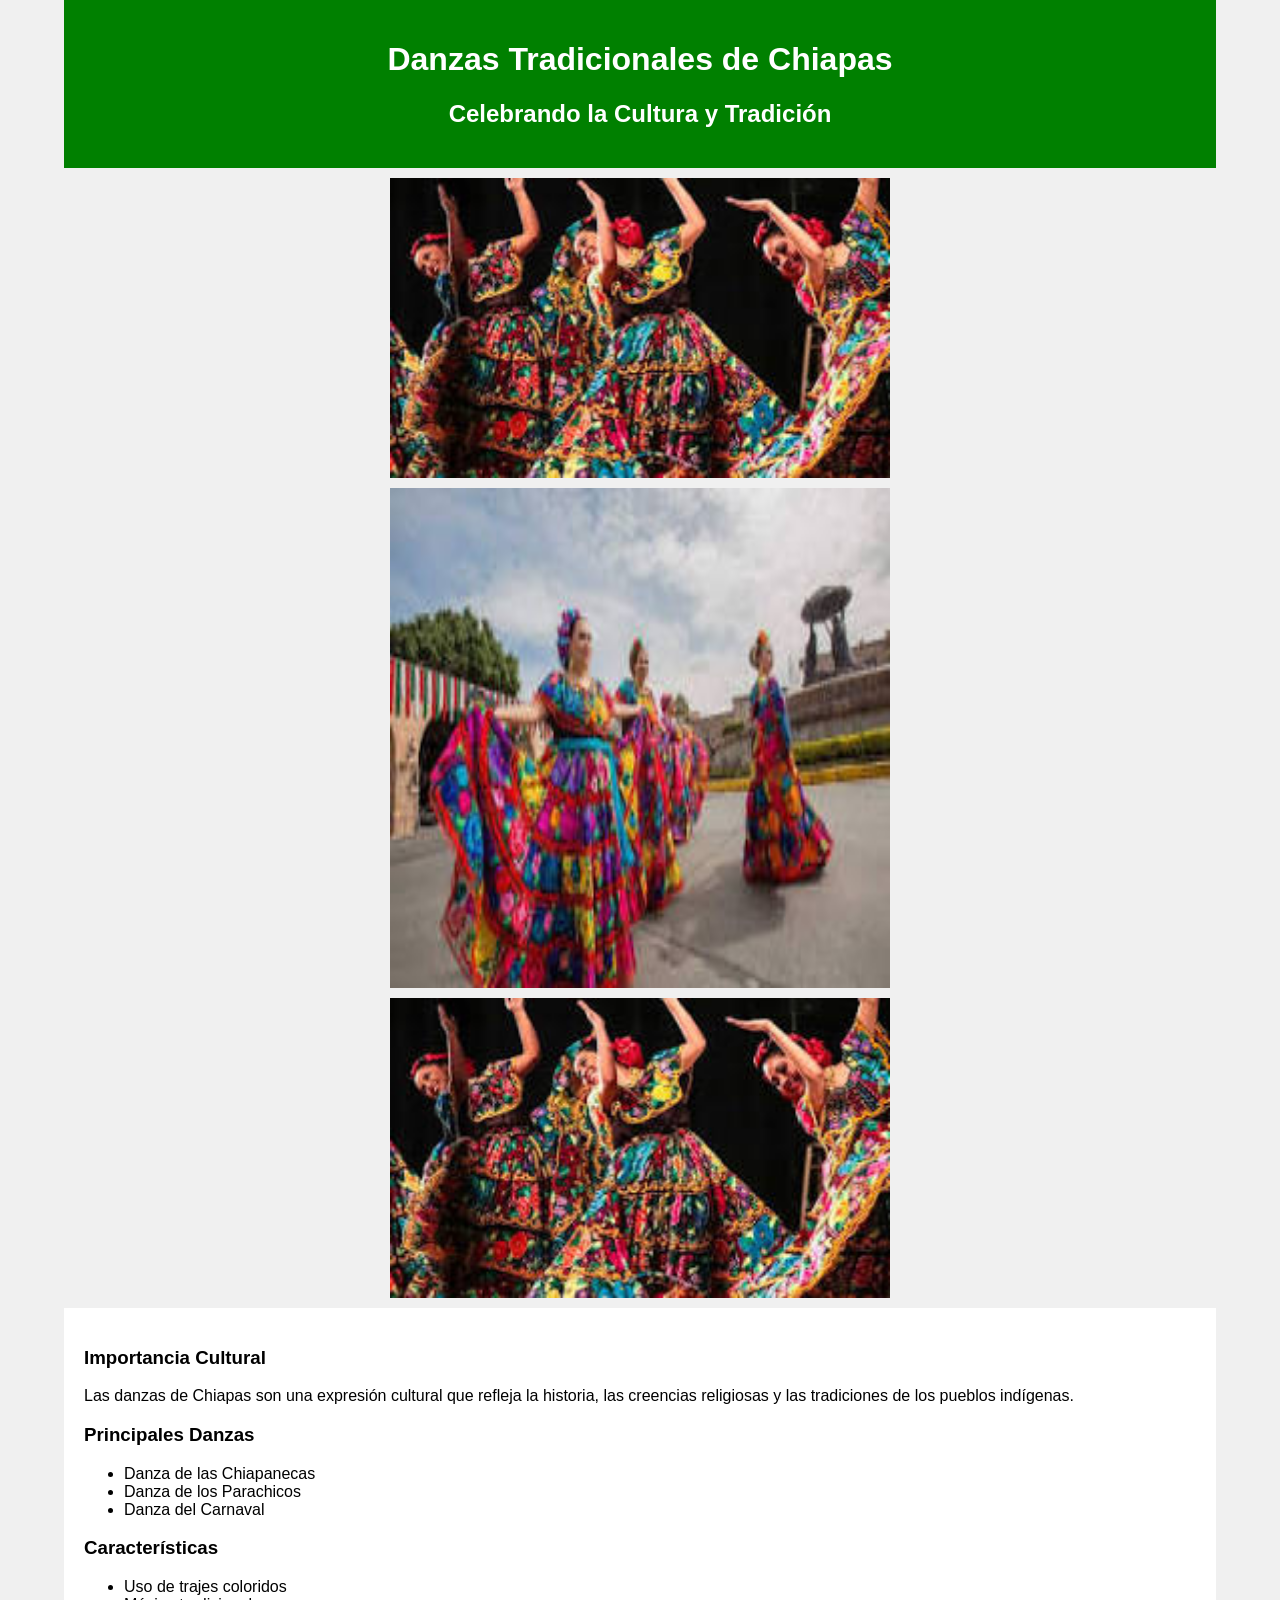
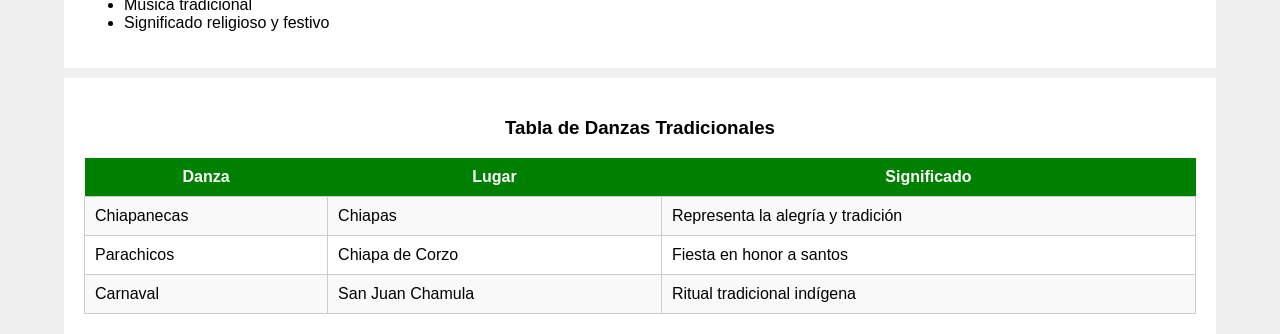
<file: index.htm>
<html lang="es">
<head>
<meta charset="UTF-8">
<title>Danzas de Chiapas</title>
<link href="estilosdema.css" rel="stylesheet">
</head>

<body>

<div class="contenido">

    <div class="caja1">
        <h1>Danzas Tradicionales de Chiapas</h1>
        <h2>Celebrando la Cultura y Tradición</h2>
    </div>

    <div class="caja2">
        <img src="CHIAPANECAS.JPEG" alt="Chiapanecas">
    </div>

    <div class="caja3">
        <img src="parachicos.JPEG" alt="Parachicos">
    </div>

    <div class="caja4">
        <img src="CHIAPANECAS.JPEG" alt="Traje tradicional">
    </div>

    <div class="caja5">
        <h3>Importancia Cultural</h3>
        <p>
            Las danzas de Chiapas son una expresión cultural que refleja la historia,
            las creencias religiosas y las tradiciones de los pueblos indígenas.
        </p>

        <h3>Principales Danzas</h3>
        <ul>
            <li>Danza de las Chiapanecas</li>
            <li>Danza de los Parachicos</li>
            <li>Danza del Carnaval</li>
        </ul>

        <h3>Características</h3>
        <ul>
            <li>Uso de trajes coloridos</li>
            <li>Música tradicional</li>
            <li>Significado religioso y festivo</li>
        </ul>
    </div>

    <div class="caja6">
        <h3>Tabla de Danzas Tradicionales</h3>

        <table>
            <tr>
                <th>Danza</th>
                <th>Lugar</th>
                <th>Significado</th>
            </tr>

            <tr>
                <td>Chiapanecas</td>
                <td>Chiapas</td>
                <td>Representa la alegría y tradición</td>
            </tr>

            <tr>
                <td>Parachicos</td>
                <td>Chiapa de Corzo</td>
                <td>Fiesta en honor a santos</td>
            </tr>

            <tr>
                <td>Carnaval</td>
                <td>San Juan Chamula</td>
                <td>Ritual tradicional indígena</td>
            </tr>
        </table>
    </div>

</div>

</body>
</html>
</file>
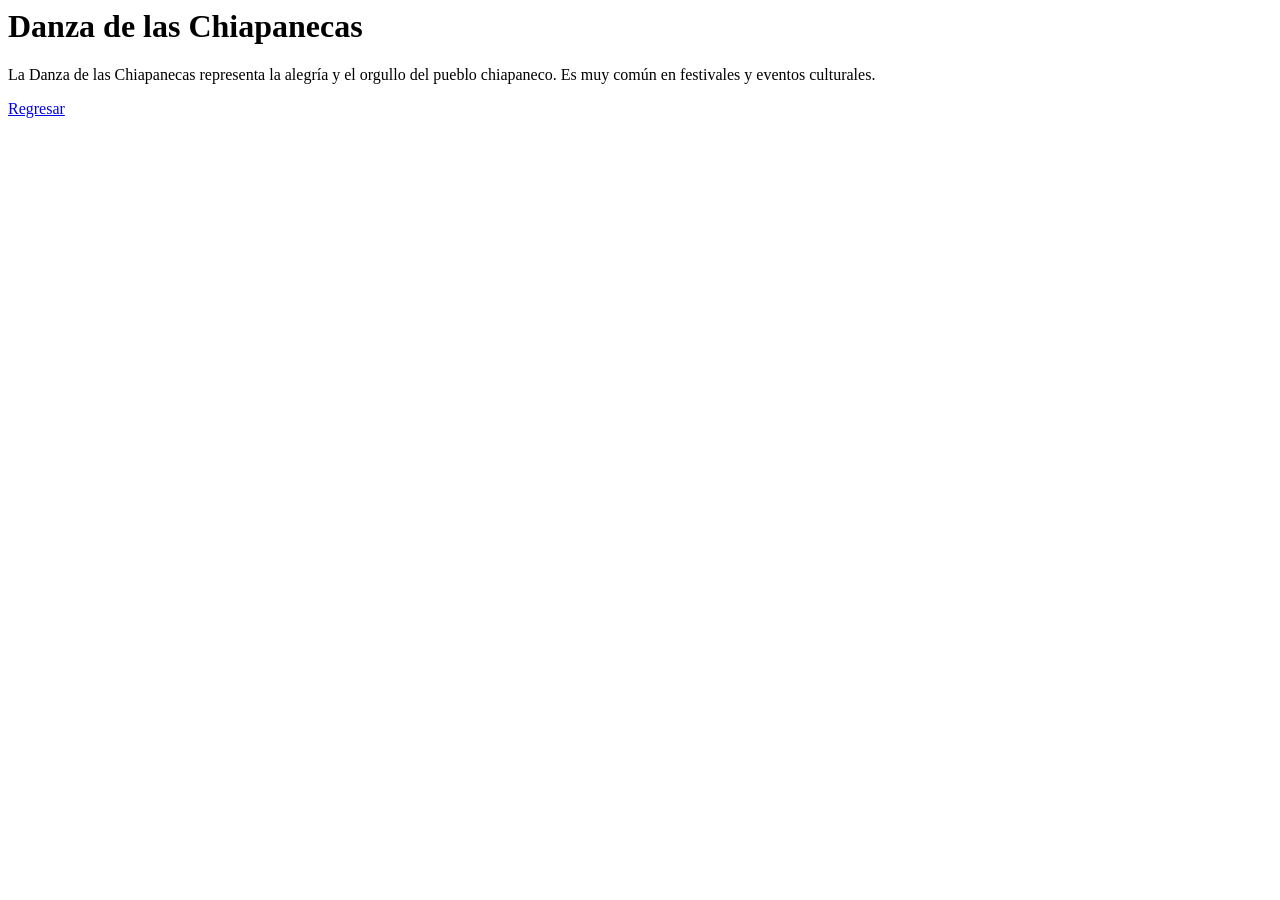
<file: CHIAPANECA.HTML>
<html>
<head>
    <title>Danza de las Chiapanecas</title>
</head>
<body>

<h1>Danza de las Chiapanecas</h1>

<p>
La Danza de las Chiapanecas representa la alegría y el orgullo del pueblo chiapaneco. Es muy común en festivales y eventos culturales. </p>

<p>  <a href="DANZAS_TRADICIONALES_DE_CHIAPAS.HTML"> Regresar</a> </p>


</body>
</html>
</file>
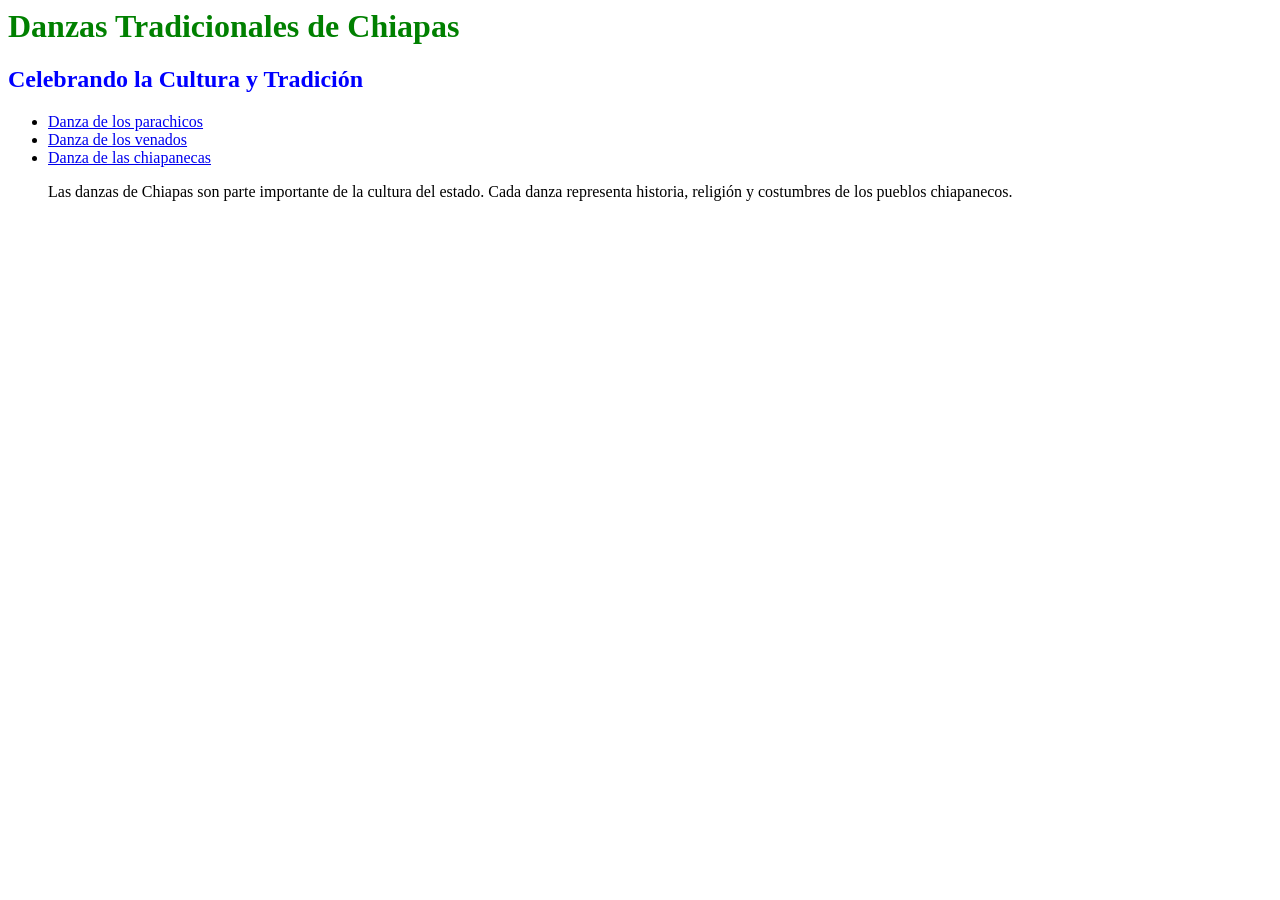
<file: DANZAS_TRADICIONALES_DE_CHIAPAS.HTML>
<html>
<head>
    <title>Danzas de Chiapas</title>
</head>
<body >


    <h1 style="color:green;">Danzas Tradicionales de Chiapas</h1>

   
    <h2 style="color: blue;">Celebrando la Cultura y Tradición</h2>
<ul>

      <li> <a href="PARACHICOS.HTML"> Danza de los parachicos</a> </li>
      <li> <a href="VENADO.HTML"> Danza de los venados</a> </li>
      <li> <a href="CHIAPANECA.HTML"> Danza de las chiapanecas</a> </li>

   <p>
        Las danzas de Chiapas son parte importante de la cultura del estado.
        Cada danza representa historia, religión y costumbres de los pueblos chiapanecos.
    </p>


</body>
</html>
</file>
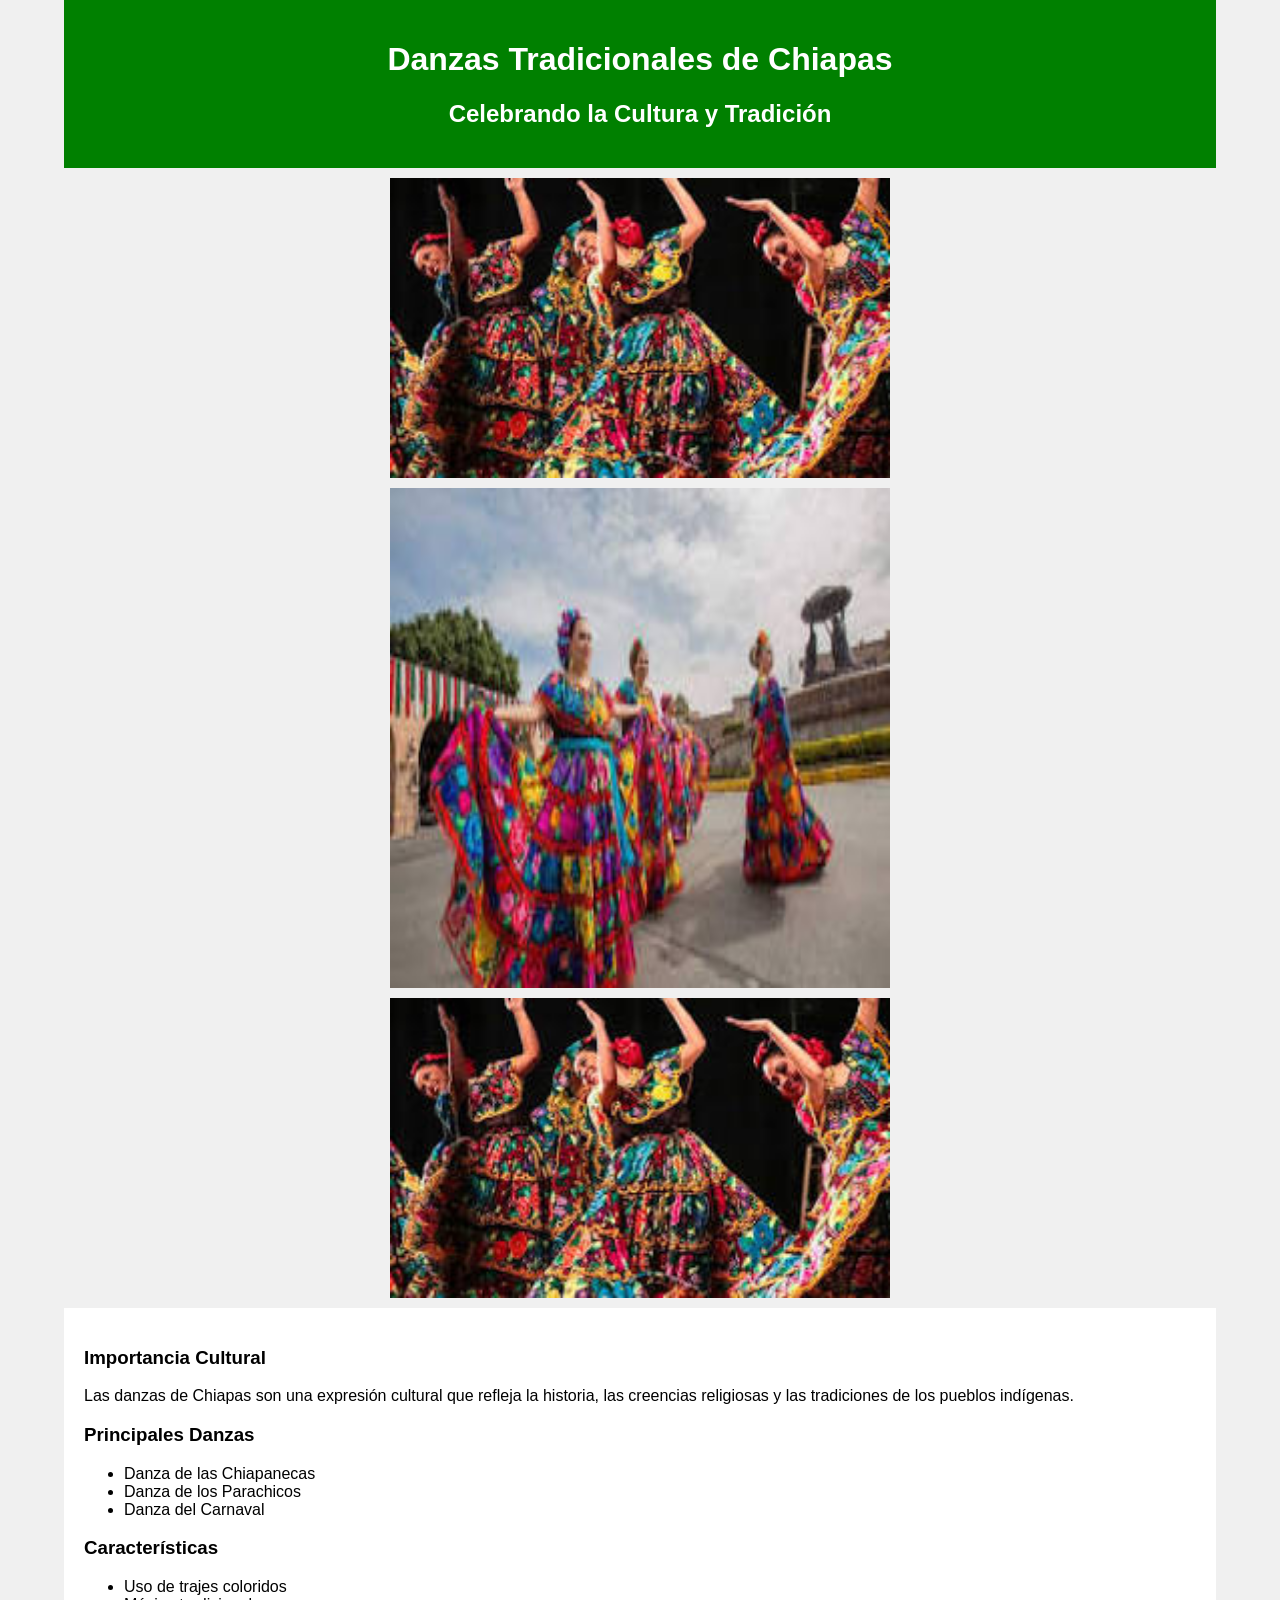
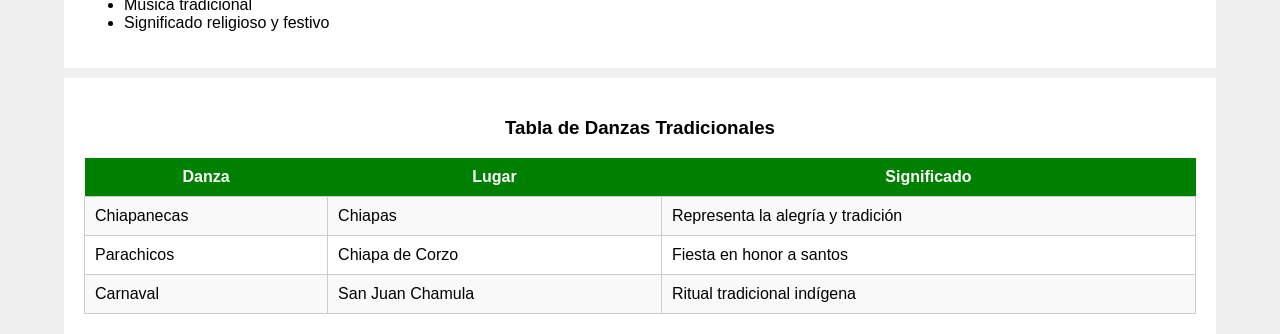
<file: index.htm.html>
<html lang="es">
<head>
<meta charset="UTF-8">
<title>Danzas de Chiapas</title>
<link href="estilosdema.css" rel="stylesheet">
</head>

<body>

<div class="contenido">

    <div class="caja1">
        <h1>Danzas Tradicionales de Chiapas</h1>
        <h2>Celebrando la Cultura y Tradición</h2>
    </div>

    <div class="caja2">
        <img src="CHIAPANECAS.JPEG" alt="Chiapanecas">
    </div>

    <div class="caja3">
        <img src="parachicos.JPEG" alt="Parachicos">
    </div>

    <div class="caja4">
        <img src="CHIAPANECAS.JPEG" alt="Traje tradicional">
    </div>

    <div class="caja5">
        <h3>Importancia Cultural</h3>
        <p>
            Las danzas de Chiapas son una expresión cultural que refleja la historia,
            las creencias religiosas y las tradiciones de los pueblos indígenas.
        </p>

        <h3>Principales Danzas</h3>
        <ul>
            <li>Danza de las Chiapanecas</li>
            <li>Danza de los Parachicos</li>
            <li>Danza del Carnaval</li>
        </ul>

        <h3>Características</h3>
        <ul>
            <li>Uso de trajes coloridos</li>
            <li>Música tradicional</li>
            <li>Significado religioso y festivo</li>
        </ul>
    </div>

    <div class="caja6">
        <h3>Tabla de Danzas Tradicionales</h3>

        <table>
            <tr>
                <th>Danza</th>
                <th>Lugar</th>
                <th>Significado</th>
            </tr>

            <tr>
                <td>Chiapanecas</td>
                <td>Chiapas</td>
                <td>Representa la alegría y tradición</td>
            </tr>

            <tr>
                <td>Parachicos</td>
                <td>Chiapa de Corzo</td>
                <td>Fiesta en honor a santos</td>
            </tr>

            <tr>
                <td>Carnaval</td>
                <td>San Juan Chamula</td>
                <td>Ritual tradicional indígena</td>
            </tr>
        </table>
    </div>

</div>

</body>
</html>
</file>
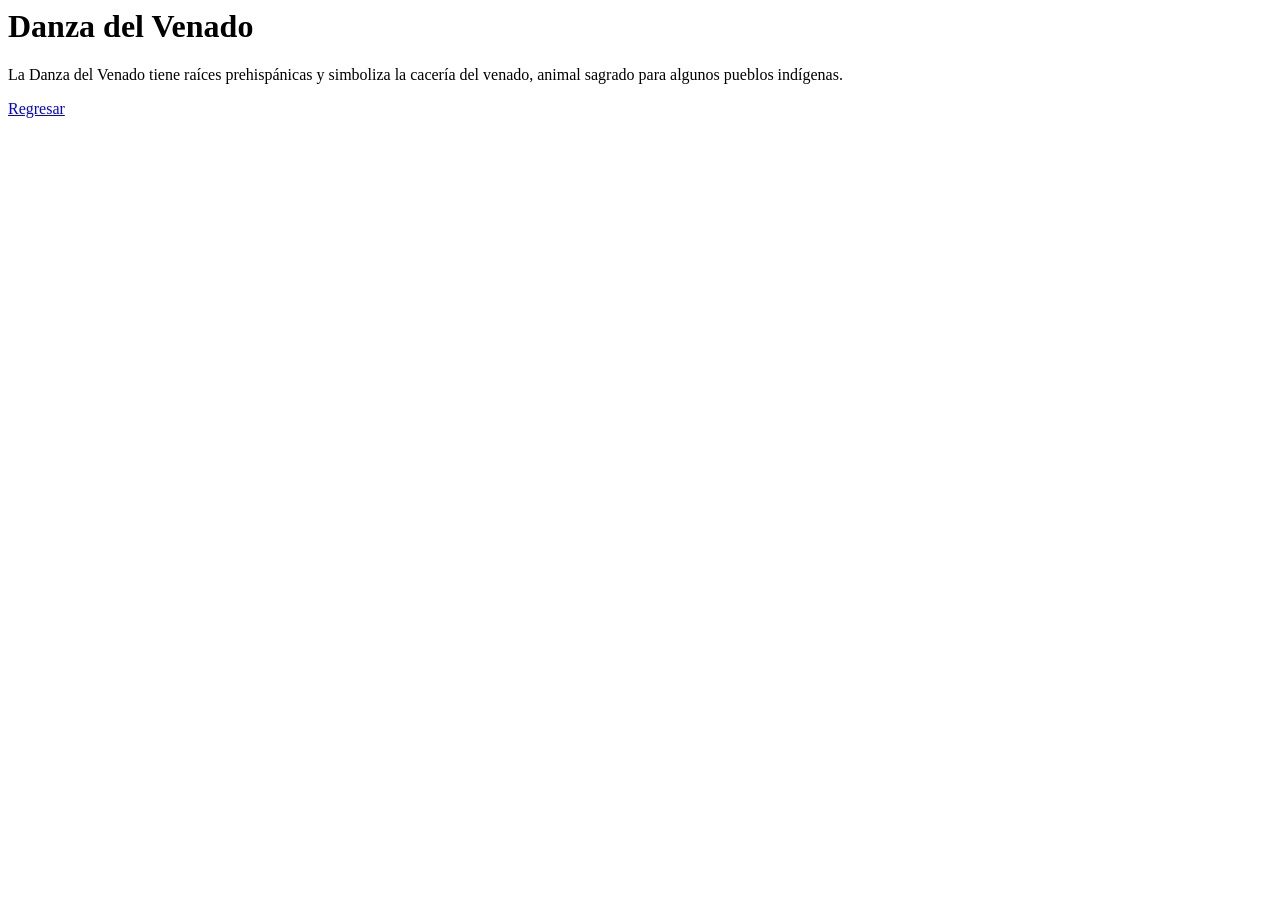
<file: VENADO.HTML>
<html>
<head>
    <title>🐂 Danza del Venado</title>
</head>
<body>

<h1>Danza del Venado</h1>

<p>
La Danza del Venado tiene raíces prehispánicas y simboliza la cacería del venado, animal sagrado para algunos pueblos indígenas. </p>

 <p>  <a href="DANZAS_TRADICIONALES_DE_CHIAPAS.HTML"> Regresar</a> </p>

</body>
</html>
</file>
<file: estilosdema.css>
body { margin:0; font-family:Arial; background:#f0f0f0; }

.contenido { width:90%; margin:auto; }

.caja1 { background:green; color:white; text-align:center; padding:20px; }

.caja2, .caja3, .caja4 { text-align:center; margin-top:10px; }
.caja2 img { width:500px; height:300px; }
.caja3 img { width:500px; height:500px; }
.caja4 img { width:500px; height:300px; }

.caja5 { background:white; padding:20px; margin-top:10px; }

.caja6 { background:white; padding:20px; margin-top:10px; text-align:center; }


table { width:100%; border-collapse:collapse; margin-top:10px; }

th { background:green; color:white; padding:10px; }

td { padding:10px; border:1px solid #ccc; }

tr:nth-child(even) { background:#f9f9f9; }
</file>
